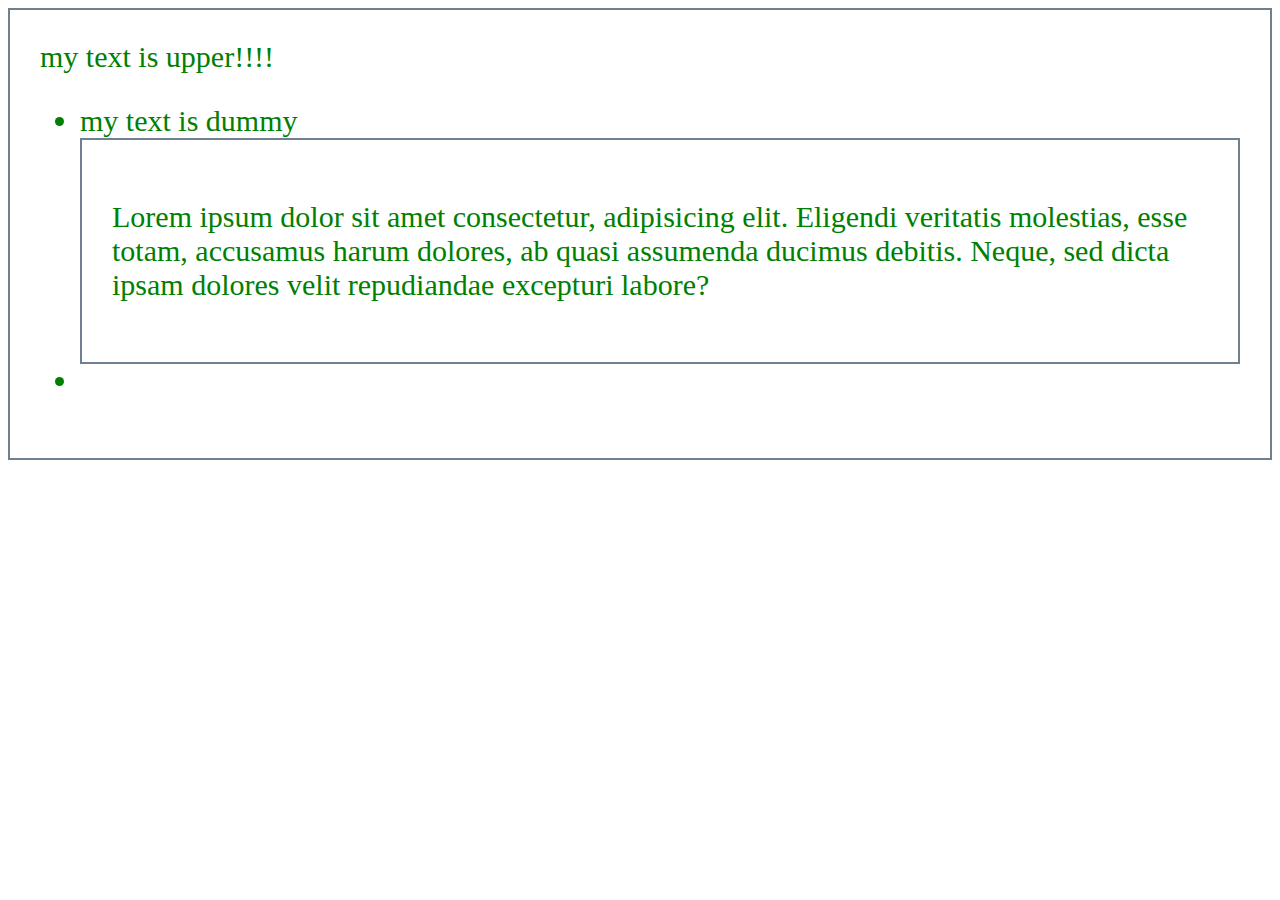
<file: boostcourse/chapter_3.html>
<!DOCTYPE html>
<html>

<head>
    <style>
        body div {
            color:green;
            font-size:30px; 
            border:2px solid slategray;
            padding: 30px;
        }
    </style>

    <meta charset="utf-8">
    <meta name="viewport" content="width=device-width">
    <title>Chapter_3</title>
</head>

<body>
    <div>
        <span>my text is upper!!!!</span>
        <ul>
            <li>
                <span>my text is dummy</span>
                <div>
                    <p>Lorem ipsum dolor sit amet consectetur, adipisicing elit. Eligendi veritatis molestias, esse totam, accusamus harum dolores, ab quasi assumenda ducimus debitis. Neque, sed dicta ipsam dolores velit repudiandae excepturi labore?</p>
                </div>
            </li>
            <li></li>
        </ul>
    </div>
</body>













</html>
</file>
